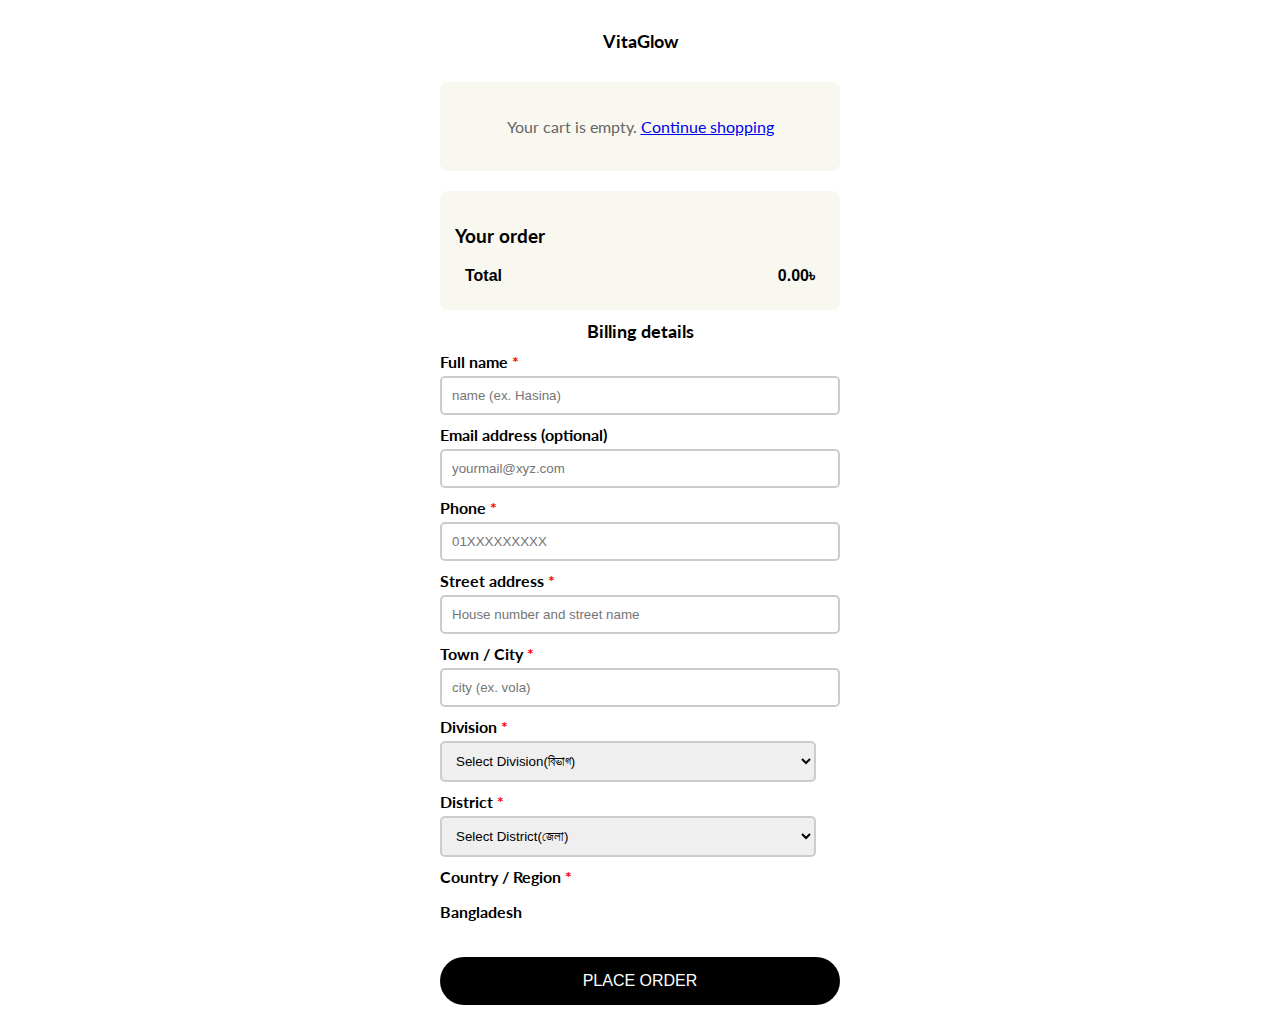
<file: address.html>
<!DOCTYPE html><html lang="en"><head><link rel="shortcut icon" href="vitaglow.jpg"><meta charset="UTF-8"><meta name="viewport" content="width=device-width, initial-scale=1.0"><title>Checkout Page</title>  <link rel="stylesheet" href="https://site-assets.fontawesome.com/releases/v6.7.1/css/all.css"><link rel="stylesheet" href=  "https://site-assets.fontawesome.com/releases/v6.7.1/css/duotone-regular.css">  <link rel="stylesheet" href=  "https://site-assets.fontawesome.com/releases/v6.7.1/css/duotone-light.css">  <script src="dgi.js"></script><style>@import url('https://fonts.googleapis.com/css2?family=Lato:ital,wght@0,100;0,300;0,400;0,700;0,900;1,100;1,300;1,400;1,700;1,900&family=Noto+Serif+Bengali:wght@100..900&display=swap');html{scroll-behavior:smooth}.cart-items,.item-details{flex-direction:column;display:flex}.item-name,.total,label{font-weight:700}.order-summary h3,h2{margin-bottom:10px}h2,label{margin-top:10px}body{background-color:#fff;font-family: "Lato", sans-serif;margin:0;padding:20px}.order-table td,.order-table th,input,select{padding:10px;font-family: "Noto sans Bengali", sans-serif;}.container{max-width:400px;margin:auto;background-color:#fff;border-radius:8px}.cart-items{background-color:#f8f8f1;padding:15px;margin-top:20px;border-radius:8px;align-items:center}.cart-item{display:flex;align-items:center;background:#fff;padding:8px;border-radius:5px;margin-bottom:4px;position:relative;border:1px solid #ddd;width:100%;max-width:600px;gap:8px;box-sizing:border-box}.cart-item img{width:45px;height:45px;object-fit:cover;border-radius:5px;flex-shrink:0}.item-details{flex:1;min-width:0}.item-info{display:flex;flex-direction:column}.item-name{font-size:16px;white-space:nowrap;overflow:hidden;text-overflow:ellipsis}.item-price{color:gray;font-size:14px}.quantity-controls{display:flex;align-items:center;justify-content:center;gap:5px;margin-left:auto;padding-right:40px;height:100%}.quantity-btn{color:#000;border:none;padding:5px 10px;border-radius:50%;font-size:16px;transition:transform .3s ease-in-out}button:hover{transform:scale(.96)}.quantity-number{min-width:20px;text-align:center;font-size:16px}.remove-item{background:red;color:#fff;border:none;font-size:16px;cursor:pointer;padding:3px 6px;position:absolute;right:15px;border-radius:25%}.order-summary,.place-order{padding:15px;margin-top:20px}.cart-icon,header{position:relative}label{display:block}input,select{width:94%;margin-top:5px;border:2px solid #ccc;border-radius:5px}.order-summary{background-color:#f8f8f1;border-radius:8px}.order-table{width:100%;border-collapse:collapse}.order-table td:first-child{text-align:left}.order-table td:last-child{text-align:right}.place-order{background-color:#000;color:#fff;width:100%;border:none;font-size:16px;border-radius:25px}header{display:flex;justify-content:space-between;align-items:center;padding:0;background:#fff;font-size:24px;overflow:hidden}.cart-icon i,.icon i{font-size:30px}.cart-icon{color:#fff}.cart-count{position:absolute;top:-5px;right:-5px;background:#fff;color:#fff;font-size:14px;border-radius:50%;padding:4px 7px}@keyframes rotate-shake{0%,100%{transform:rotate(0)}20%,60%{transform:rotate(-10deg)}40%,80%{transform:rotate(10deg)}}.cart-shaking{animation:.5s ease-in-out rotate-shake}.truck-icon{position:relative;transition:transform 2s linear}h2{font-size:18px}.error{border-color:red}.error-message{color:red;font-size:12px;margin-top:2px;display:none}.place-order:disabled{background-color:#666;cursor:not-allowed}</style></head><body><header><div class="icon truck-icon"><i onclick="window.location.href='index.html'" id="tracking" class="fa-duotone fa-light fa-arrow-left"></i></div><h2>VitaGlow</h2><div class="cart-icon"><i onclick="window.location.href='cart.html'" class="fa-duotone fa-regular fa-shopping-cart"></i><span class="cart-count">0</span></div></header><div class="container"><div class="cart-items"></div><div class="order-summary"><h3>Your order</h3><table class="order-table"><tbody id="orderDetails"></tbody><tr class="total"><td>Total</td><td id="totalPrice"></td></tr></table></div><h2 align="center">Billing details</h2><form id="checkoutForm"><div><label>Full name <span style="color:red">*</span></label><input type="text" name="fullname" placeholder="name (ex. Hasina)" required><div class="error-message">Please enter your full name</div></div><div><label>Email address (optional)</label><input type="email" placeholder="yourmail@xyz.com"name="email"><div class="error-message">Please enter a valid email</div></div><div><label>Phone <span style="color:red">*</span></label><input type="tel" maxlength="11" name="phone" placeholder="01XXXXXXXXX"required><div class="error-message">Please enter a valid phone number</div></div><div><label>Street address <span style="color:red">*</span></label><input type="text" name="street" placeholder="House number and street name" required><div class="error-message">Please enter your street address</div></div><div><label>Town / City <span style="color:red">*</span></label><input type="text" name="city"placeholder="city (ex. vola)" required><div class="error-message">Please enter your town/city</div></div><div><label>Division <span style="color:red">*</span></label><select id="divisions" name="division" required><option value="">Select Division(বিভাগ)</option></select><div class="error-message">Please select a division</div></div><div><label>District <span style="color:red">*</span></label><select id="districts" name="district" required><option value="">Select District(জেলা) </option></select><div class="error-message">Please select a district</div></div><label>Country / Region <span style="color:red">*</span></label><p><strong>Bangladesh</strong></p><button type="submit" class="place-order">PLACE ORDER</button></form></div><script>!function(){document.addEventListener("contextmenu",function(e){e.preventDefault()}),document.addEventListener("keydown",function(e){("F12"===e.key||e.ctrlKey&&e.shiftKey&&"I"===e.key)&&e.preventDefault()}),setInterval(()=>{window.outerWidth-window.innerWidth>100||(window.outerHeight,window.innerHeight)},1e3),window.addEventListener("keydown",function(e){"F12"===e.key&&e.preventDefault()}),console.log=function(){},console.error=function(){},console.warn=function(){};let e=!1,t=setInterval(function(){(window.outerWidth-window.innerWidth>100||window.outerHeight-window.innerHeight>100)&&(e=!0),e&&clearInterval(t)},1e3);window.addEventListener("keydown",function(e){"F12"===e.key&&e.preventDefault()}),function(){console;let e=function(){};["log","warn","info","debug","error"].forEach(function(t){console[t]=e})}()}(),document.addEventListener("DOMContentLoaded",function(){let e=document.querySelector(".cart-items"),t=document.getElementById("orderDetails"),a=document.getElementById("totalPrice"),n=document.getElementById("checkoutForm"),r=document.querySelector(".cart-count"),i=JSON.parse(localStorage.getItem("cart"))||[],o={Barishal:["Barguna","Barishal","Bhola","Jhalokati","Patuakhali","Pirojpur"],Chattogram:["Bandarban","Brahmanbaria","Chandpur","Chattogram","Cox's Bazar","Cumilla","Feni","Khagrachari","Lakshmipur","Noakhali","Rangamati"],Dhaka:["Dhaka","Faridpur","Gazipur","Gopalganj","Kishoreganj","Madaripur","Manikganj","Munshiganj","Narayanganj","Narsingdi","Rajbari","Shariatpur","Tangail"],Khulna:["Bagerhat","Chuadanga","Jessore","Jhenaidah","Khulna","Kushtia","Magura","Meherpur","Narail","Satkhira"],Mymensingh:["Jamalpur","Mymensingh","Netrokona","Sherpur"],Rajshahi:["Bogra","Chapainawabganj","Joypurhat","Naogaon","Natore","Pabna","Rajshahi","Sirajganj"],Rangpur:["Dinajpur","Gaibandha","Kurigram","Lalmonirhat","Nilphamari","Panchagarh","Rangpur","Thakurgaon"],Sylhet:["Habiganj","Moulvibazar","Sunamganj","Sylhet"]},l=document.getElementById("divisions"),s=document.getElementById("districts");function u(){localStorage.setItem("cart",JSON.stringify(i));let e=i.reduce((e,t)=>e+(Number(t.quantity)||0),0);r&&(r.textContent=e)}function d(e){return 1===e||2===e?70:3===e?90:4===e?120:5===e?150:6===e?165:200}let c=localStorage.getItem("coupon")||0,h=localStorage.getItem("promoc")||0;["Barishal","Chattogram","Dhaka","Khulna","Mymensingh","Rajshahi","Rangpur","Sylhet"].forEach(e=>{let t=document.createElement("option");t.value=e,t.textContent=e,l.appendChild(t)}),l.addEventListener("change",function(){s.innerHTML='<option value="">Select District(জেলা)</option>';let e=this.value;e&&o[e]&&o[e].forEach(e=>{let t=document.createElement("option");t.value=e,t.textContent=e,s.appendChild(t)})}),n.addEventListener("submit",function(e){e.preventDefault();let t=!0;n.querySelectorAll("input[required], select[required]").forEach(e=>{let a=e.nextElementSibling;e.value.trim()?(e.classList.remove("error"),a&&a.classList.contains("error-message")&&(a.style.display="none")):(e.classList.add("error"),a&&a.classList.contains("error-message")&&(a.style.display="block"),t=!1)});let a=n.querySelector("input[name='phone']");/^\+?(88)?01[3-9][0-9]{8}$/.test(a.value)||(a.classList.add("error"),a.nextElementSibling.style.display="block",t=!1);let r=n.querySelector("input[name='email']");if(r.value&&!/^[^\s@]+@[^\s@]+\.[^\s@]+$/.test(r.value)&&(r.classList.add("error"),r.nextElementSibling.style.display="block",t=!1),0===i.length&&(alert("Your cart is empty!"),t=!1),t){let o=i.reduce((e,t)=>e+(Number(t.price.toString().replace(/[^0-9.]/g,""))||0)*Number(t.quantity),0),l=i.reduce((e,t)=>e+Number(t.quantity),0),s=d(l),u={fullName:n.querySelector("[name='fullname']").value,phone:n.querySelector("[name='phone']").value,email:n.querySelector("[name='email']").value,address:{street:n.querySelector("[name='street']").value,city:n.querySelector("[name='city']").value,division:n.querySelector("[name='division']").value,district:n.querySelector("[name='district']").value,country:"Bangladesh"},products:i.map(e=>e.code).join("#"),quantities:i.map(e=>Number(e.quantity)).join("#"),totalQuantity:l,prices:i.map(e=>(Number(e.price.toString().replace(/[^0-9.]/g,""))||0)*Number(e.quantity)).join("#"),sump:o,sizes:i.map(e=>e.size||"N/A").join("#"),shippingCost:s,discount:c,promo:h,totalSum:Math.round(o+s-c),orderId:`ORD${Math.random().toString(36).substr(2,4).toUpperCase()}`},p=`${u.products},${u.prices},${u.quantities}`;localStorage.setItem("orderSummary",p),localStorage.setItem("order",JSON.stringify(u)),window.location.href="process.html"}}),function n(){e.innerHTML="",t.innerHTML="";let r=0;if(0===i.length){e.innerHTML=`<div style="text-align: center; padding: 20px; color: #666;">Your cart is empty. <a href="index.html">Continue shopping</a></div>`,a.innerHTML=`<strong>0.00৳</strong>`,u();return}i.forEach((a,n)=>{let i=Number(a.price.toString().replace(/[^0-9.]/g,""))||0,o=i*Number(a.quantity);r+=o;let l=document.createElement("div");l.classList.add("cart-item"),l.innerHTML=`<img src="${a.image}" alt="${a.name}"><div class="item-details"><div class="item-info"><span class="item-name">${a.name} (Size: ${a.size||"N/A"})</span><span class="item-price">${i}৳</span></div></div><div class="quantity-controls"><span class="quantity-number">${a.quantity.toString().padStart(2,"0")}</span></div>`,e.appendChild(l);let s=document.createElement("tr");s.innerHTML=`<td>${a.name} (Size: ${a.size||"N/A"}) x${a.quantity}</td><td>${o}৳</td>`,t.appendChild(s)});let o=d(i.reduce((e,t)=>e+Number(t.quantity),0));t.innerHTML+=`<tr><td>Subtotal</td><td>${r}৳</td></tr><tr><td>Shipping</td><td>${o}৳</td></tr><tr><td>Discount</td><td style="color:green;font-weight:bold">- ${c}৳</td></tr>`;let l=r+o-c;a.innerHTML=`<strong>${l}৳</strong>`,u()}()});</script></body></html>
</file>
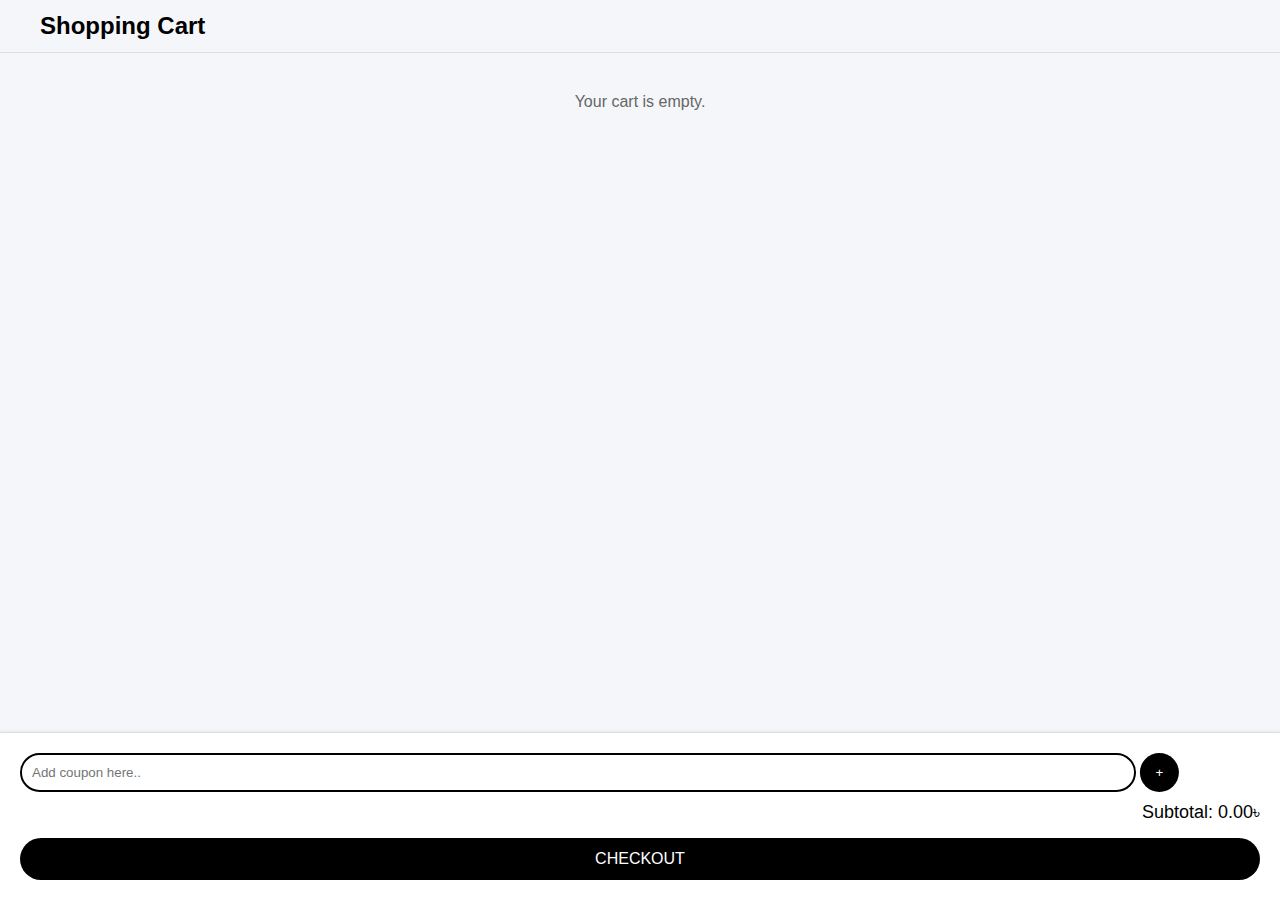
<file: cart.html>
<!DOCTYPE html><html lang="en"><head><meta charset="UTF-8"><link rel="shortcut icon" href="vitaglow.jpg"><meta name="viewport" content="width=device-width, initial-scale=1.0"><title>Shopping Cart</title><link rel="stylesheet" href="https://site-assets.fontawesome.com/releases/v6.7.1/css/all.css"><script src="dgi.js"></script> <style> @import url('https://fonts.googleapis.com/css2?family=Lato:ital,wght@0,100;0,300;0,400;0,700;0,900;1,100;1,300;1,400;1,700;1,900&family=Noto+Serif+Bengali:wght@100..900&display=swap'); .item-info,body{flex-direction:column}body,header{display:flex;background:#f4f6f9}footer,header{position:sticky}*{box-sizing:border-box;margin:0;padding:0}body{font-family:Arial,sans-serif;min-height:100vh;overflow-x:hidden}header{gap:20px;align-items:center;padding:12px 20px;top:0;z-index:1000;width:100%;border-bottom:1px solid #ddd}.close-cart{background:0 0;border:none;font-size:24px;cursor:pointer;transition:transform .2s}.quantity-btn,.remove-item{transition:.2s;display:flex}.close-cart:active{transform:scale(1.1)}.cart-items{flex:1;padding:20px}.cart-item{display:flex;flex-wrap:wrap;position:relative;align-items:center;background:#fff;padding:12px;border-radius:8px;margin-bottom:12px;border:1px solid #eee;width:100%;gap:15px;box-shadow:0 1px 3px rgba(0,0,0,.05)}.cart-item img{width:70px;height:70px;object-fit:cover;border-radius:5px;flex-shrink:0}.item-details{flex:1;min-width:0}.item-info{display:flex;gap:4px}.item-name{font-weight:600;font-size:16px;white-space:nowrap;overflow:hidden;text-overflow:ellipsis}.checkout,.item-total,footer p{font-weight:500}.item-price,.item-size,.item-unisex{color:#666;font-size:14px}.quantity-controls{display:flex;flex-direction:column;align-items:center;gap:8px;min-width:80px;margin-right:40px}.quantity-btn{width:32px;height:32px;border-radius:50%;border:1px solid #ddd;background:#f5f5f5;cursor:pointer;align-items:center;justify-content:center}.quantity-btn:active{background:#e0e0e0;border-color:#ccc}.quantity-btn:active{transform:scale(.95)}.quantity-number{width:30px;text-align:center;font-size:16px;font-weight:500}.item-total,.remove-item{position:absolute;right:12px;font-size:14px}.item-total{bottom:12px;color:#333}.checkout,.remove-item{color:#fff;cursor:pointer}.remove-item{top:12px;background:#f44;border:none;padding:6px;border-radius:10px;width:28px;height:28px;align-items:center;justify-content:center}.remove-item:active{background:#c00}footer{padding:20px;background:#fff;border-top:1px solid #ddd;bottom:0;width:100%;box-shadow:0 -1px 3px rgba(0,0,0,.05)}footer p{font-size:18px;text-align:right;margin:0 0 15px}.checkout{width:100%;padding:12px;border-radius:25px;background:#000;border:none;font-size:16px;transition:.3s}.checkout:active{background:#222}.checkout:active{transform:scale(.98)}@media (max-width:480px){.cart-item{padding:10px;gap:10px}.cart-item img{width:60px;height:60px}.item-name{max-width:120px}.quantity-controls{min-width:70px;margin-right:35px}footer{padding:15px}.remove-item{top:10px;right:10px}.item-total{bottom:10px;margin-right:40px}} .wrap{width: 100%;position: relative;margin-bottom: 10px;}.wrap input {position: relative;border: 2px solid black;border-radius: 25px;padding: 10px;width: 90%;outline: none;}.wrap button{background-color: rgb(0, 0, 0);border-radius: 50%;color: white;height: 100%;transform: translateX(10%);border: none;aspect-ratio: 1;position: absolute;}.wrap button:active{color: black;background-color: white;border:2px solid black;}</style></head><body><header><button onclick="window.location.href='index.html'" class="close-cart"><i class="fa-regular fa-arrow-left"></i></button><h2>Shopping Cart</h2></header><div class="cart-items"></div><footer><div class="wrap"><input placeholder="Add coupon here.." id="coupon"><button onclick="applyCoupon()"id="capl" class="cbtn">+</button></div><p>Subtotal: <span id="subtotal">0.00৳</span></p><button  class="checkout">CHECKOUT</button></footer><script>!function(){document.addEventListener("contextmenu",function(t){t.preventDefault()}),document.addEventListener("keydown",function(t){("F12"===t.key||t.ctrlKey&&t.shiftKey&&"I"===t.key)&&t.preventDefault()}),setInterval(()=>{window.outerWidth-window.innerWidth>100||(window.outerHeight,window.innerHeight)},1e3),window.addEventListener("keydown",function(t){"F12"===t.key&&t.preventDefault()}),console.log=function(){},console.error=function(){},console.warn=function(){};let t=!1,e=setInterval(function(){(window.outerWidth-window.innerWidth>100||window.outerHeight-window.innerHeight>100)&&(t=!0),t&&clearInterval(e)},1e3);window.addEventListener("keydown",function(t){"F12"===t.key&&t.preventDefault()}),function(){console;let t=function(){};["log","warn","info","debug","error"].forEach(function(e){console[e]=t})}()}();const abcdhhsUrl=`${dgistart}/1gC6Lp85Tn0KYq7Y8tqu6ijB1RUj6b2s7kyHySVje6gA/gviz/tq?tqx=out:csv`;let coupons={};async function fetchabcdhhs(){try{let t=await fetch(abcdhhsUrl),e=await t.text(),n=e.split("\n").filter(t=>""!==t.trim()),i=n.slice(3).map(t=>t.split(/,(?=(?:(?:[^"]*"){2})*[^"]*$)/).map(t=>t.replace(/^"|"$/g,"").trim()));coupons=i.reduce((t,e)=>{let n=e[0],i=parseFloat(e[1]),a=e[2];return t[n]={discountValue:i,discountType:a},t},{})}catch(a){console.error("Error fetching coupons:",a)}}fetchabcdhhs();let discount="0",promoc;function applyCoupon(){let t=document.getElementById("coupon").value.trim().toUpperCase(),e=coupons[t];if(!t){alert("Please enter a coupon code.");return}if(e){let n=parseFloat(document.getElementById("subtotal").textContent.replace("৳","").trim()),i=e.discountValue,a=e.discountType,s=document.getElementById("coupon");s&&(s.style.fontWeight="bold",s.style.borderColor="white",s.style.color="green",s.style.width="100%",s.value=`Coupon applied - ${t} | discount ${i} ${a}`,s.classList.add("readonly"),s.readOnly=!0),promoc=`${t}`,document.getElementById("capl").style.display="none","BDT"===a?(discount=i,(n-=i)<0&&(n=0)):"%"===a&&(discount=Math.round(n*i/100),n-=Math.round(discount)),document.getElementById("subtotal").textContent=`${n.toFixed(2)}৳`}else alert("Invalid coupon code.")}document.addEventListener("DOMContentLoaded",function(){let t=document.querySelector(".cart-items"),e=document.getElementById("subtotal"),n=document.querySelector(".checkout"),i=JSON.parse(localStorage.getItem("cart"))||[];function a(){t.innerHTML="";let n=0;if(0===i.length){t.innerHTML=`<div style="text-align: center; padding: 20px; color: #666;">Your cart is empty.</div>`,e.textContent=`0.00৳`,s();return}i.forEach((e,i)=>{let a="string"==typeof e.price?parseFloat(e.price.replace(/[^0-9.]/g,""))||0:Number(e.price)||0,s=Number(e.quantity)||1,o=Number(e.max)||1/0,c=a*s;n+=c;let r=document.createElement("div");r.classList.add("cart-item"),r.innerHTML=`<img src="${e.image}" alt="${e.name}"><div class="item-details"><div class="item-info"><span class="item-name">${e.name}</span><span class="item-price">${a.toFixed(2)}৳</span><span class="item-size">Size: ${e.size||"N/A"}</span><span class="item-unisex">Brand: ${e.unisex||"N/A"}</span></div></div><div class="quantity-controls"><div style="display: flex; align-items: center; gap: 8px;"><button class="quantity-btn decrease" data-index="${i}"><i class="fas fa-minus"></i></button><span class="quantity-number">${s.toString().padStart(2,"0")}</span><button class="quantity-btn increase" data-index="${i}" ${s>=o?"disabled":""}><i class="fas fa-plus"></i></button></div><span class="item-total">Total: ${c.toFixed(2)}৳</span></div><button class="remove-item" data-index="${i}"><i class="fas fa-times"></i></button>`,t.appendChild(r)}),e.textContent=`${n.toFixed(2)}৳`,s()}function s(){localStorage.setItem("cart",JSON.stringify(i));let t=document.querySelector(".cart-count");if(t){let e=i.reduce((t,e)=>t+(Number(e.quantity)||0),0);t.textContent=e}}function o(t,e){if(t>=0&&t<i.length){let n=Number(i[t].quantity)||0,s=Number(i[t].max)||1/0,o=n+e;if(o<1){c(t);return}i[t].quantity=Math.max(1,Math.min(o,s)),a()}}function c(t){t>=0&&t<i.length&&(i.splice(t,1),a())}i=i.map(t=>{let e=Number(t.max)||1/0,n=Number(t.quantity)||1;return{...t,quantity:Math.min(n,e)}}),t.addEventListener("click",function(t){let e=t.target.closest("button");if(!e)return;let n=parseInt(e.dataset.index);!isNaN(n)&&(e.classList.contains("increase")?o(n,1):e.classList.contains("decrease")?o(n,-1):e.classList.contains("remove-item")&&c(n))}),n.addEventListener("click",function(){if(0===i.length){alert("Your cart is empty!");return}localStorage.setItem("coupon",discount),localStorage.setItem("promoc",promoc),window.location.href="address.html"}),a()});</script></body></html>
</file>
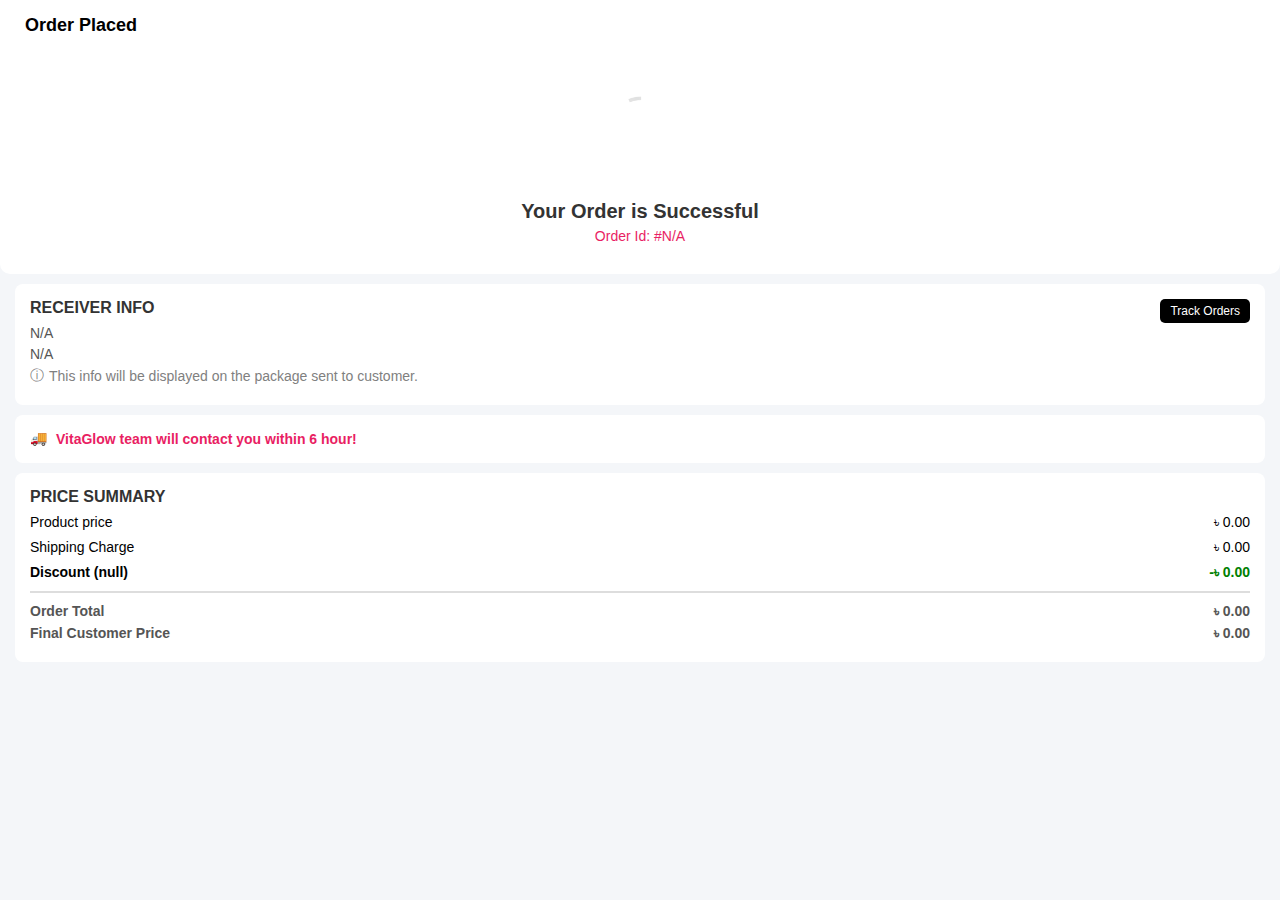
<file: done.html>
<!DOCTYPE html><html lang="en"><head><meta charset="UTF-8"><link rel="shortcut icon" href="vitaglow.jpg"><meta name="viewport" content="width=device-width, initial-scale=1.0"><link rel="stylesheet" href="https://site-assets.fontawesome.com/releases/v6.7.1/css/all.css"><link rel="stylesheet" href=  "https://site-assets.fontawesome.com/releases/v6.7.1/css/duotone-regular.css">  <link rel="stylesheet" href=  "https://site-assets.fontawesome.com/releases/v6.7.1/css/duotone-light.css"> <script src="dgi.js"></script><title>Order Confirmation</title><style>html{scroll-behavior:smooth}*,body{padding:0}.header,.info-note{align-items:center}.header,.section,.success{background:#fff}.delivery,.final-price,.header,.order-success,.promo{font-weight:700}*{margin:0;box-sizing:border-box;font-family:Arial,sans-serif}body{background-color:#f4f6f9}.header{display:flex;padding:15px;font-size:18px}.back-button{font-size:22px;margin-right:10px;cursor:pointer;color:#333}.success{text-align:center;padding:30px 20px;border-radius:0 0 10px 10px}.checkmark-container{position:relative;display:inline-block;margin-bottom:15px}.checkmark{width:100px;height:100px}.order-success{font-size:20px;color:#333}.order-id{color:#e91e63;font-size:14px;margin-top:5px}.section{padding:15px;margin:10px 15px;border-radius:8px}.section h3{font-size:16px;margin-bottom:8px;color:#333;text-transform:uppercase}.section p{font-size:14px;color:#555;margin:5px 0}.change-btn{float:right;padding:5px 10px;font-size:12px;border:none;border-radius:5px;background:#000;color:#fff}.info-note{display:flex;font-size:12px;color:#888;margin-top:10px}.info-note::before{content:"ⓘ";margin-right:5px;font-size:14px}.delivery{display:flex;align-items:center;padding:15px;font-size:14px;color:#e91e63;background:#fff;margin:10px 15px;border-radius:8px}.delivery-icon{width:18px;height:18px;margin-right:8px}.final-price,.price-summary p{font-size:14px;display:flex;margin:8px 0}.price-summary p{justify-content:space-between;color:#000}.promo{color:green}hr{border:.5px solid #ddd;margin:10px 0}.final-price{color:#333;justify-content:space-between}</style></head><body><!-- Header --><div class="header"><span class="back-button" onclick="location.replace('index.html')"><i class="fas fa-arrow-left"></i></span>Order Placed</div><!-- Success Message --><div class="success"><div class="checkmark-container"><img src="done.gif" alt="Success" class="checkmark"> </div><p class="order-success">Your Order is Successful</p><p class="order-id">Order Id: #<span id="order-id"></span></p></div><!-- Sender Info --><div class="section"><h3>Receiver Info <button class="change-btn" id="tracking">Track Orders</button></h3><p><span id="sender-name"></span></p><p><span id="sender-phone"></span></p><p style="color:gray;" class="info-note">This info will be displayed on the package sent to customer.</p></div><!-- Estimated Delivery --><div class="delivery"><span class="delivery-icon">🚚</span><p>VitaGlow team will contact you within 6 hour!</p></div><!-- Price Summary --><div class="section"><h3>Price Summary</h3><div class="price-summary"><p>Product price <span>৳ <span id="product-price"></span></span></p><p>Shipping Charge <span>৳ <span id="shipping-charge"></span></span></p><p class="promo"><span id="promo-code"></span> <span> <span style="color: green;" id="discount"></span></span></p></div><hr><p class="final-price">Order Total <span>৳ <span id="order-total"></span></span></p><p class="final-price">Final Customer Price <span>৳ <span id="final-price"></span></span></p></div><script>function getOrderDataFromURL(){let e=new URLSearchParams(window.location.search);return{orderId:e.get("id")||"N/A",fullName:e.get("name")||"N/A",phone:e.get("phone")||"N/A",shippingCost:parseFloat(e.get("ship"))||0,productPrice:parseFloat(e.get("price"))||0,discount:parseFloat(e.get("dis"))||0,promoc:e.get("promo"),totalSum:parseFloat(e.get("total"))||0}}!function(){document.addEventListener("contextmenu",function(e){e.preventDefault()}),document.addEventListener("keydown",function(e){("F12"===e.key||e.ctrlKey&&e.shiftKey&&"I"===e.key)&&e.preventDefault()}),setInterval(()=>{window.outerWidth-window.innerWidth>100||(window.outerHeight,window.innerHeight)},1e3),window.addEventListener("keydown",function(e){"F12"===e.key&&e.preventDefault()}),console.log=function(){},console.error=function(){},console.warn=function(){};let e=!1,t=setInterval(function(){(window.outerWidth-window.innerWidth>100||window.outerHeight-window.innerHeight>100)&&(e=!0),e&&clearInterval(t)},1e3);window.addEventListener("keydown",function(e){"F12"===e.key&&e.preventDefault()}),function(){console;let e=function(){};["log","warn","info","debug","error"].forEach(function(t){console[t]=e})}()}();const order=getOrderDataFromURL(),trackingElement=document.getElementById("tracking");function displayOrderData(){try{let e=order.productPrice,t={"order-id":order.orderId,"sender-name":order.fullName,"sender-phone":order.phone,"product-price":order.productPrice.toFixed(2),"shipping-charge":order.shippingCost.toFixed(2),discount:`-৳ ${order.discount.toFixed(2)}`,"promo-code":`Discount (${order.promoc})`,"order-total":e.toFixed(2),"final-price":order.totalSum.toFixed(2)};for(let[n,r]of Object.entries(t)){let o=document.getElementById(n);o?o.textContent=r:console.warn(`Element with ID '${n}' not found`)}}catch(i){document.body.innerHTML+="<p>Error loading order details</p>"}}trackingElement?trackingElement.addEventListener("click",function(){window.location.href=`orderlist.html?phone=${encodeURIComponent(order.phone)}`}):console.warn("Tracking element not found in DOM"),window.addEventListener("DOMContentLoaded",function(){localStorage.removeItem("order"),displayOrderData()}); </script></body></html>
</file>
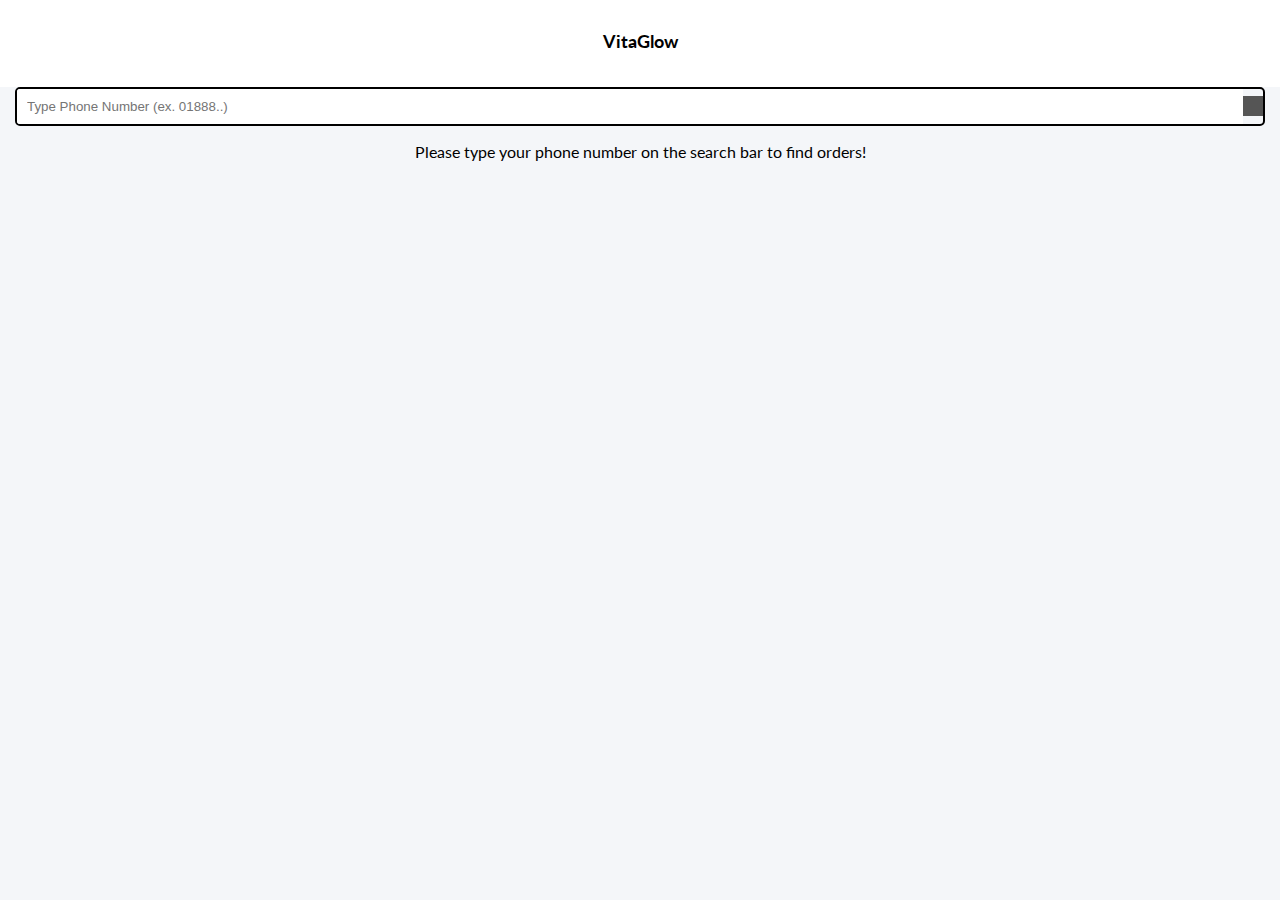
<file: orderlist.html>
<!DOCTYPE html><html lang="en"><head><meta charset="UTF-8"><link rel="shortcut icon" href="vitaglow.jpg"><script src="dgi.js"></script> <meta name="viewport" content="width=device-width, initial-scale=1.0"><link rel="stylesheet" href="https://site-assets.fontawesome.com/releases/v6.7.1/css/all.css"><link rel="stylesheet" href="https://site-assets.fontawesome.com/releases/v6.7.1/css/duotone-regular.css"><link rel="stylesheet" href="https://site-assets.fontawesome.com/releases/v6.7.1/css/duotone-light.css"><title>Order Search</title><style>@import url('https://fonts.googleapis.com/css2?family=Lato:ital,wght@0,100;0,300;0,400;0,700;0,900;1,100;1,300;1,400;1,700;1,900&family=Noto+Serif+Bengali:wght@100..900&display=swap');      .cart-icon,header{position:relative}body{background-color:#f4f6f9;font-family: "Lato", sans-serif;text-align:center;margin:0;padding:0;max-width: 100%;}.search-container{display:flex;align-items:center;border:2px solid #000;border-radius:5px;overflow:hidden;max-width:100%;margin:0 15px 0 15px}.search-container input{border:none;padding:10px;flex:1;outline:0}.search-container button{background:#555;color:#fff;border:none;padding:10px;cursor:pointer}.order-box{text-align:left;margin:0 20px 0 20px;max-width:400px;padding-bottom:15px;border-bottom:1px solid #ddd}.track-btn,h2{margin-top:10px}h3{margin-bottom:5px}.track-btn{display:block;width:100%;padding:12px;border:2px solid #000;background:#fff;color:#000;border-radius:50px;font-size:14px;font-weight:700;cursor:pointer;text-align:center}.loading-screen,header{display:flex;background:#fff}.track-btn:hover:not(:disabled){background:#000;color:#fff}.track-btn:disabled{background:#ccc;color:#666;border-color:#999;cursor:not-allowed}.status-processing{color:orange}.status-unpaid{color:red}.status-paid{color:green}.status-delivered{color:green}.status-cancelled,.status-returned{color:red}.status-shipped{color:#00f}header{justify-content:space-between;align-items:center;padding:20px;font-size:24px;overflow:hidden}.cart-icon i,.icon i{font-size:30px}.cart-count{position:absolute;top:-5px;right:-5px;background:#fff;color:#fff;font-size:14px;border-radius:50%;padding:4px 7px}@keyframes rotate-shake{0%,100%{transform:rotate(0)}20%,60%{transform:rotate(-10deg)}40%,80%{transform:rotate(10deg)}}.cart-shaking{animation:.5s ease-in-out rotate-shake}.truck-icon{position:relative;transition:transform 2s linear}h2{font-size:18px}.loading-screen{position:fixed;top:0;left:0;width:100%;height:100%;justify-content:center;align-items:center;z-index:1000;transition:opacity .3s}.loading-screen.hidden{opacity:0;pointer-events:none}.loader{display:inline-grid;padding:5px;background:#fff;filter:blur(4px) contrast(12)}.loader:after,.loader:before{content:"";grid-area:1/1;height:40px;aspect-ratio:3;--c:#0000 64%,#000 66% 98%,#0000 101%;background:radial-gradient(35% 146% at 50% 159%,var(--c)) 0 0,radial-gradient(35% 146% at 50% -59%,var(--c)) 100% 100%;background-size:calc(200%/3) 50%;background-repeat:repeat-x;clip-path:inset(0 100% 0 0);animation:1.5s linear infinite l16}.loader:after{scale:-1 1;animation-delay:-.75s}@keyframes l16{50%{clip-path:inset(0)}to{clip-path:inset(0 0 0 100%)}}   </style></style></head><body><div class="loading-screen" id="loadingScreen"><div class="loader"></div></div><header><div class="icon truck-icon"><i onclick="location.replace('index.html')" id="tracking" class="fa-solid fa-arrow-left"></i></div><h2>VitaGlow</h2><div style="color: white;" class="cart-icon"><i class="fa-duotone fa-regular fa-shopping-bag"></i><span class="cart-count"></span></div></header><div class="search-container"><input type="tel" id="searchInput" maxlength="11" placeholder="Type Phone Number (ex. 01888..)"><button onclick="searchOrder()"><i class="fa-duotone fa-regular fa-magnifying-glass-location"></i></button></div><div id="orderDetails"><p>Please type your phone number on the search bar to find orders!</p></div><script>!function(){document.addEventListener("contextmenu",function(t){t.preventDefault()}),document.addEventListener("keydown",function(t){("F12"===t.key||t.ctrlKey&&t.shiftKey&&"I"===t.key)&&t.preventDefault()}),setInterval(()=>{window.outerWidth-window.innerWidth>100||(window.outerHeight,window.innerHeight)},1e3),window.addEventListener("keydown",function(t){"F12"===t.key&&t.preventDefault()}),console.log=function(){},console.error=function(){},console.warn=function(){};let t=!1,e=setInterval(function(){(window.outerWidth-window.innerWidth>100||window.outerHeight-window.innerHeight>100)&&(t=!0),t&&clearInterval(e)},1e3);window.addEventListener("keydown",function(t){"F12"===t.key&&t.preventDefault()}),function(){console;let t=function(){};["log","warn","info","debug","error"].forEach(function(e){console[e]=t})}()}();let orderData=[];const urlParams=new URLSearchParams(window.location.search),phone=urlParams.get("phone");async function fetchAndProcessCSV(){let t=document.getElementById("loadingScreen");t.style.display="";try{let e=await fetch(`${dgistart}/1_swkKr2v0lKZ4dAKq24bTcz6w1CXxbWs7xyCWwW2Cbo/gviz/tq?tqx=out:csv`);if(!e.ok)throw Error(`HTTP error! status: ${e.status}`);let r=await e.text(),n=parseCSV(r);n.shift();return n.reverse().map((t,e)=>({orderDate:t[0]?formatDateTo12Hour(t[0]):"",name:t[1]||`Unnamed_${e}`,phone:t[2]||"",status:t[3]||"pending",email:t[4]||"",address:t[5]||"",productCodes:t[6]||"",productCount:t[7]||"",totalCount:parseInt(t[8])||0,eachPrice:t[9]||"",shipping:parseFloat(t[10])||0,totalPrice:parseFloat(t[11])||0,discount:parseFloat(t[12])||0,pstatus:t[13]||"",orderid:t[14]||`ORDER_${e}`}))}catch(o){return console.error("Error fetching or processing CSV:",o),alert("Failed to load order data. Please try again later."),[]}finally{setTimeout(()=>{t.classList.add("hidden"),setTimeout(()=>{t.style.display="none"},300)},500)}}function formatDateTo12Hour(t){let[e,r]=t.split(" "),[n,o,a]=e.split("/"),[s,i,d]=r.split(":");return`${n}/${o}/${a} ${s=s%12||12}:${i}:${d} ${s>=12?"PM":"AM"}`}function parseCSV(t){let e=[],r=t.trim().split("\n");for(let n of r){let o=[],a="",s=!1;for(let i=n.length-1;i>=0;i--){let d=n[i],l=i<n.length-1?n[i+1]:"";if('"'===d&&"\\"!==l){s=!s;continue}","!==d||s?a=d+a:(o.unshift(a.trim()),a="")}a&&o.unshift(a.trim()),e.push(o)}return e}function searchOrder(){let t=document.getElementById("searchInput").value.trim(),e=document.getElementById("orderDetails");if(e.innerHTML="",!orderData.length){e.innerHTML="<p>Loading order data, please wait...</p>";return}let r=orderData.filter(e=>e.phone===t);r.length>0?r.forEach(t=>{let r="cancelled"===t.status.toLowerCase();e.innerHTML+=`<div class="order-box"><h3>Order #${t.orderid}</h3><p><strong>Status:</strong> <span class="status-${t.status.toLowerCase()}">${t.status.toUpperCase()}</span></p><p><strong>Payment:</strong> <span class="status-${t.pstatus.toLowerCase()}">${t.pstatus.toUpperCase()}</span></p><p><strong>Date:</strong> ${t.orderDate}</p><p><strong>Phone:</strong> ${t.phone}</p><p><strong>Name:</strong> ${t.name}</p><p><strong>Address:</strong> ${t.address}</p><p><strong>Total:</strong> ৳${t.totalPrice.toFixed(2)}</p><button class="track-btn" ${r?"disabled":""} onclick="redirectToTracking('${t.orderid}')">View tracking info</button></div>`}):e.innerHTML="<p>No orders found for this phone number.</p>"}function redirectToTracking(t){let e=orderData.find(e=>e.orderid===t);if(e){let r=new URLSearchParams({orderid:e.orderid,date:e.orderDate,phone:e.phone,status:e.status,name:e.name,email:e.email,address:e.address,products:e.productCodes,counts:e.productCount,prices:e.eachPrice,shipping:e.shipping,total:e.totalPrice,discount:e.discount,pstatus:e.pstatus,totalCount:e.totalCount}).toString();window.location.href=`track.html?${r}`}}phone&&(document.getElementById("searchInput").value=phone,setTimeout(()=>{searchOrder()},1e3)),window.onload=async()=>{orderData=await fetchAndProcessCSV()},document.getElementById("searchInput").addEventListener("keypress",t=>{"Enter"===t.key&&searchOrder()});</script></body></html>
</file>
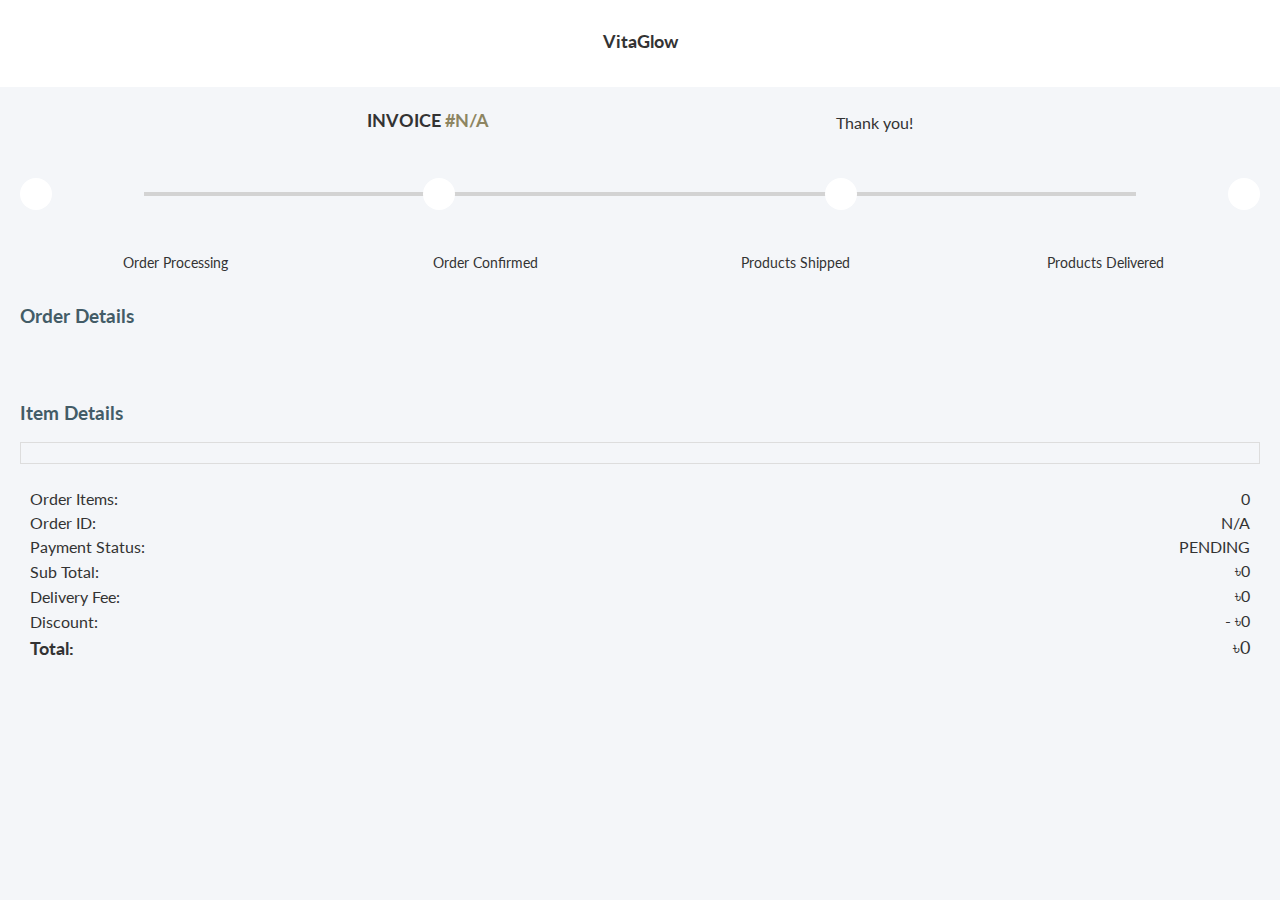
<file: track.html>
<!DOCTYPE html><html lang="en"><head><meta charset="UTF-8"><link rel="shortcut icon" href="vitaglow.jpg"><meta name="viewport" content="width=device-width, initial-scale=1.0"><title>Order Tracking</title><link rel="stylesheet" href="https://site-assets.fontawesome.com/releases/v6.7.1/css/all.css"><link rel="stylesheet" href=  "https://site-assets.fontawesome.com/releases/v6.7.1/css/duotone-regular.css">  <link rel="stylesheet" href=  "https://site-assets.fontawesome.com/releases/v6.7.1/css/duotone-light.css">  <script src="dgi.js"></script><style>@import url('https://fonts.googleapis.com/css2?family=Lato:ital,wght@0,100;0,300;0,400;0,700;0,900;1,100;1,300;1,400;1,700;1,900&family=Noto+Serif+Bengali:wght@100..900&display=swap');html{scroll-behavior:smooth}.order-status-labels,.step{font-size:14px;display:flex}.step i,header{font-size:24px}.items .item .product-price,.summary h3{font-weight:700}body{font-family: "Lato", sans-serif;margin:20px;background:#f4f6f9;color:#333}.invoice-header{display:flex;justify-content:space-evenly;align-items:center}.invoice-id{color:#8d8562}.progress-container{display:flex;justify-content:space-between;align-items:center;position:relative;margin:20px 0;padding:10px 0}.progress-bar,.progress-bar-filled{position:absolute;height:4px;top:50%;transform:translateY(-50%);left:10%}.progress-bar{background:#d3d3d3;z-index:0;width:80%}.progress-bar-filled{background:green;z-index:1;transition:width .3s}.cart-icon,.step,header{position:relative}.cart-count,.loading-screen,.step,header{background:#fff}.step{width:24px;height:24px;border-radius:50%;z-index:2;padding:4px;align-items:center;justify-content:center}.step i{color:#d3d3d3}.step.active{border-color:#fff}.item,.items .item{padding:10px;border-bottom:1px solid #ddd}.step.active i{color:green}.order-status-labels{justify-content:space-evenly;text-align:center}.order-status-labels p{width:25%;text-align:center}.section-title{color:#435c67;margin-top:20px}.items,.order-details,.summary{padding:10px;margin-top:10px}.items{border:1px solid #ddd}.item img,.items .item img{width:50px;height:50px;border-radius:5px}.item{display:flex;align-items:center;justify-content:space-between}.summary h3,.summary p,header{justify-content:space-between;display:flex}.summary{font-size:16px}.summary h3,.summary p{align-items:center;margin:5px 0}.summary h3{font-size:18px}.summary h3 span,.summary p span{font-weight:400}header{align-items:center;margin:-20px -20px 10px;padding:20px;overflow:hidden}.cart-icon i,.icon i{font-size:30px}.cart-icon{color:#fff}.cart-count{position:absolute;top:-5px;right:-5px;color:#fff;font-size:14px;border-radius:50%;padding:4px 7px}@keyframes rotate-shake{0%,100%{transform:rotate(0)}20%,60%{transform:rotate(-10deg)}40%,80%{transform:rotate(10deg)}}.cart-shaking{animation:.5s ease-in-out rotate-shake}.truck-icon{position:relative;transition:transform 2s linear}h2{font-size:18px;margin-top:10px}.items .item{display:flex;justify-content:space-between;align-items:center}.items .item img{margin-right:10px}.items .item .product-info{flex:1}.loading-screen{position:fixed;top:0;left:0;width:100%;height:100%;display:flex;justify-content:center;align-items:center;z-index:1000;transition:opacity .3s}.loading-screen.hidden{opacity:0;pointer-events:none}.loader{width:40px;aspect-ratio:1;position:relative;transform:rotate(45deg)}.loader:after,.loader:before{content:"";position:absolute;inset:0;border-radius:50% 50% 0;background:#514b82;-webkit-mask:radial-gradient(circle 10px at 50% 50%,#0000 94%,#000)}.loader:after{animation:1s infinite l6;transform:perspective(300px) translateZ(0)}@keyframes l6{to{transform:perspective(300px) translateZ(150px);opacity:0}}</style></head><body><div class="loading-screen" id="loadingScreen"><div class="loader"></div></div><header><div class="icon truck-icon"><i onclick="window.location.href='orderlist.html'" id="tracking" class="fa-duotone fa-regular fa-arrow-left"></i></div><h2>VitaGlow</h2><div class="cart-icon"><i class="fas fa-shopping-bag"></i><span class="cart-count">3</span></div></header><div class="invoice-header"><h2>INVOICE <span class="invoice-id"></span></h2><p>Thank you!</p></div><div class="progress-container"><div class="progress-bar"></div><div class="progress-bar-filled"></div><div class="step" data-step="1"><i style="color:orange" class="fa-duotone fa-regular fa-seal-exclamation"></i></div><div class="step" data-step="2"><i class="fa-duotone fa-regular fa-badge-check"></i></div><div class="step" data-step="3"><i class="fa-duotone fa-regular fa-truck"></i></div><div class="step" data-step="4"><i class="fa-duotone fa-regular fa-box"></i></div></div><div class="order-status-labels"><p>Order Processing</p><p>Order Confirmed</p><p>Products Shipped</p><p>Products Delivered</p></div><h3 class="section-title">Order Details</h3><div class="order-details"><p><i class="fa fa-user"></i> <span id="customer-name"></span></p><p><i class="fa fa-phone"></i> <span id="customer-phone"></span></p><p><i class="fa fa-envelope"></i> <span id="customer-email"></span></p><p><i class="fa fa-map-marker-alt"></i> <span id="customer-address"></span></p></div><h3 class="section-title">Item Details</h3><div class="items"></div><div class="summary"><p>Order Items: <span id="order-items"></span></p><p>Order ID: <span id="order-id"></span></p><p>Payment Status: <span id="payment-status"></span></p><p>Sub Total: <span id="subtotal"></span></p><p>Delivery Fee: <span id="delivery-fee">$0.00</span></p><p>Discount: <span id="discount">$0.00</span></p><h3>Total: <span id="total"></span></h3></div><script>!function(){document.addEventListener("contextmenu",function(e){e.preventDefault()}),document.addEventListener("keydown",function(e){("F12"===e.key||e.ctrlKey&&e.shiftKey&&"I"===e.key)&&e.preventDefault()}),setInterval(()=>{window.outerWidth-window.innerWidth>100||(window.outerHeight,window.innerHeight)},1e3),window.addEventListener("keydown",function(e){"F12"===e.key&&e.preventDefault()}),console.log=function(){},console.error=function(){},console.warn=function(){};let e=!1,t=setInterval(function(){(window.outerWidth-window.innerWidth>100||window.outerHeight-window.innerHeight>100)&&(e=!0),e&&clearInterval(t)},1e3);window.addEventListener("keydown",function(e){"F12"===e.key&&e.preventDefault()}),function(){console;let e=function(){};["log","warn","info","debug","error"].forEach(function(t){console[t]=e})}()}();let inventoryData=[];async function fetchAndProcessCSV(){let e=document.getElementById("loadingScreen");e.style.display="";try{let t=await fetch(`${dgistart}/1FjHzDs4LSpAoMLfO3NvMirLL5bogN2bgfbsCstZ6BWA/gviz/tq?tqx=out:csv`).then(e=>e.text()),n=parseCSV(t);n.shift(),inventoryData=n.map(e=>({image:e[8]||"https://via.placeholder.com/50",name:e[2]||"",code:e[1]||"",size:e[3]||"",stock:parseInt(e[4])||0,maxStock:parseInt(e[5])||0,price:parseFloat(e[6])||0}))}catch(o){console.error("Error fetching or processing CSV:",o)}finally{setTimeout(()=>{e.classList.add("hidden"),setTimeout(()=>{e.style.display="none"},300)},500)}}function parseCSV(e){let t=[],n=e.trim().split("\n");for(let o of n){let r=[],i="",s=!1;for(let a=0;a<o.length;a++){let d=o[a];'"'===d&&(0===a||"\\"!==o[a-1])?s=!s:","!==d||s?i+=d:(r.push(i.replace(/""/g,'"').trim()),i="")}r.push(i.replace(/""/g,'"').trim()),t.push(r)}return t}function displayProducts(e){let t=document.querySelector(".items");t.innerHTML="",e.products.forEach((n,o)=>{let r=inventoryData.find(e=>e.code.toLowerCase()===n.toLowerCase())||{name:`Product ${n}`,image:"https://via.placeholder.com/50",price:e.prices[o]||0},i=e.counts[o]||0,s=r.price||e.prices[o]||0,a=document.createElement("div");a.classList.add("item"),a.innerHTML=`<img src="${r.image}" alt="${r.name}"><div class="product-info"><p>${r.name}</p><p>${i} \xd7 ৳${s}</p></div><span class="product-price">৳${s*i}</span>`,t.appendChild(a)})}document.addEventListener("DOMContentLoaded",async function(){let e=new URLSearchParams(window.location.search),t={orderid:e.get("orderid")||"N/A",date:e.get("date")||"",phone:e.get("phone")||"",status:e.get("status")||"Processing",name:e.get("name")||"",email:e.get("email")||"",address:e.get("address")||"",products:e.get("products")?.split("#")||[],counts:e.get("counts")?.split("#")?.map(Number)||[],prices:e.get("prices")?.split("#")?.map(Number)||[],shipping:parseFloat(e.get("shipping"))||0,total:parseFloat(e.get("total"))||0,discount:Math.abs(e.get("discount"))||0,pstatus:e.get("pstatus")||"Pending",totalCount:parseInt(e.get("totalCount"))||0};await fetchAndProcessCSV(),document.querySelector(".invoice-id").textContent=`#${t.orderid}`,t.date;let n={processing:1,confirmed:2,shipped:3,delivered:4,cancelled:1,returned:4}[t.status.toLowerCase()]||1;document.querySelectorAll(".step").forEach(e=>{parseInt(e.getAttribute("data-step"))<=n&&e.classList.add("active")});document.querySelector(".progress-bar-filled").style.width=`${(n-1)*(80/3)}%`,document.getElementById("customer-name").textContent=t.name,document.getElementById("customer-phone").textContent=t.phone,document.getElementById("customer-email").textContent=t.email,document.getElementById("customer-address").textContent=t.address,displayProducts(t);let o=t.products.reduce((e,n,o)=>{let r=inventoryData.find(e=>e.code.toLowerCase()===n.toLowerCase()),i;return e+(r?r.price:t.prices[o]||0)*(t.counts[o]||0)},0);document.getElementById("order-items").textContent=t.totalCount,document.getElementById("order-id").textContent=t.orderid,document.getElementById("payment-status").textContent=t.pstatus.toUpperCase(),document.getElementById("subtotal").textContent=`৳${o}`,document.getElementById("delivery-fee").textContent=`৳${t.shipping}`,document.getElementById("discount").textContent=`- ৳${t.discount}`,document.getElementById("total").textContent=`৳${t.total}`;let r=document.querySelector(".cart-icon");r.addEventListener("click",()=>{r.classList.add("cart-shaking"),setTimeout(()=>{r.classList.remove("cart-shaking"),location.replace("cart.html")},500)})});  </script></body></html>
</file>
